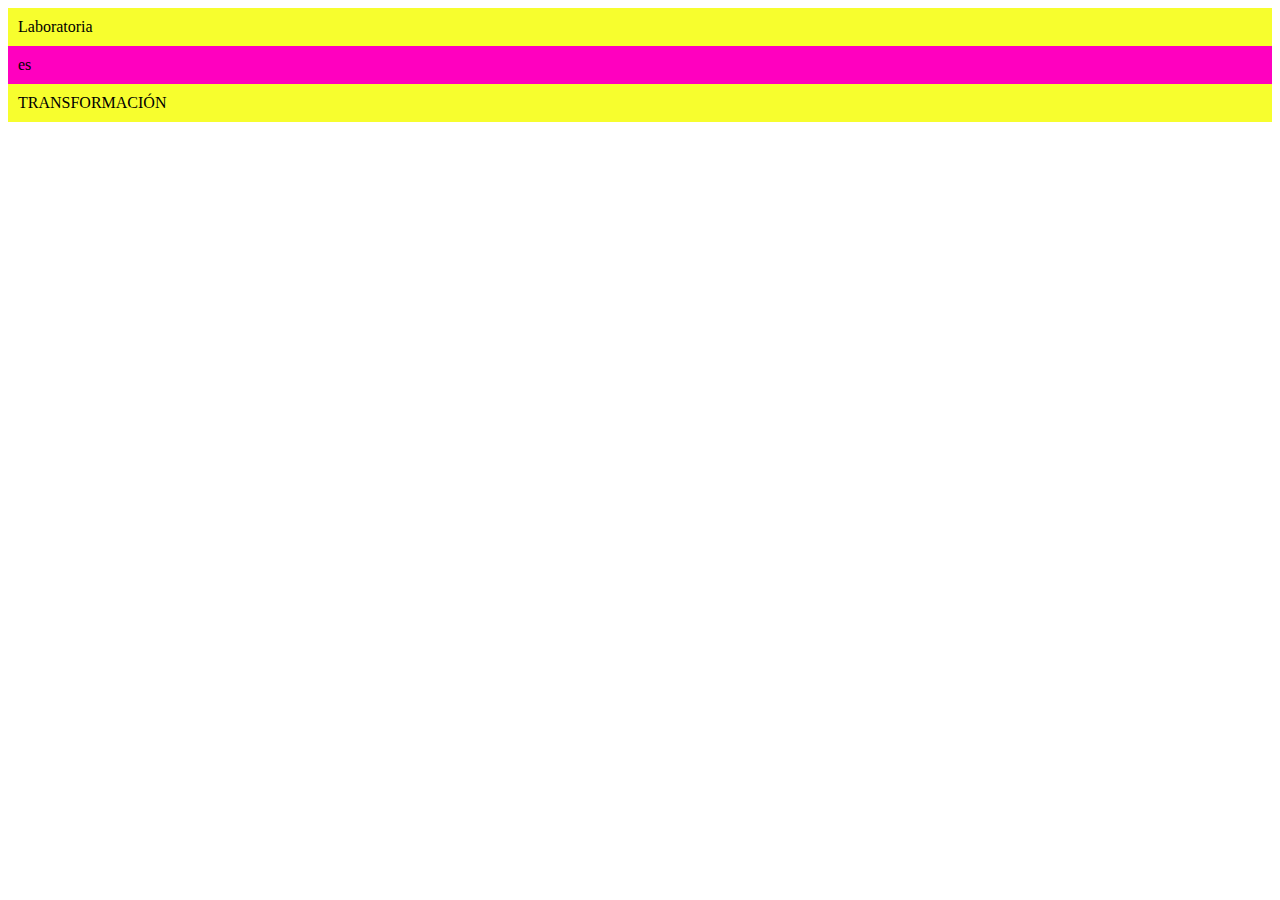
<file: bandera1/index.html>
<!DOCTYPE html>
<html>
<head>
	<link rel="stylesheet" type="text/css" href="css/main.css">
    <meta charset="UTF-8">
    <title> Bandera 1</title>
<head>
<body>
 <div>
 	<p class="yellow">Laboratoria</p>
 	<p class="pink">es</p>
 	<p class="amarillo">TRANSFORMACIÓN</p>
 </div>
</body>
</html>
</file>
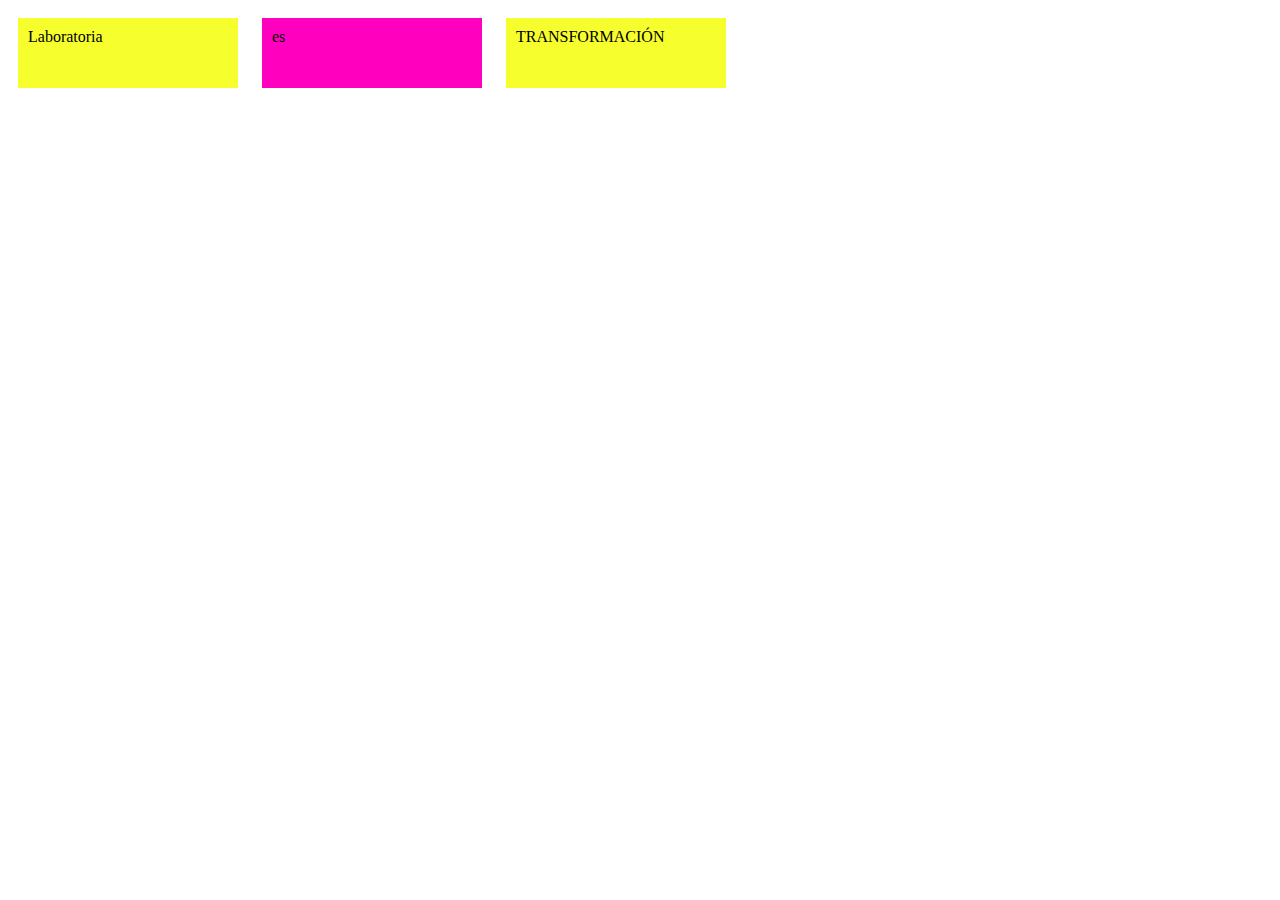
<file: bandera3/index.html>
<!DOCTYPE html>
<html>
<head>
	<link rel="stylesheet" type="text/css" href="css/main.css">
    <meta charset="UTF-8">
    <title> Bandera 3</title>
<head>
<body>
 <div>
 	<p class="yellow">Laboratoria</p>
 	<p class="pink">es</p>
 	<p class="amarillo">TRANSFORMACIÓN</p>
 </div>
</body>
</html>
</file>
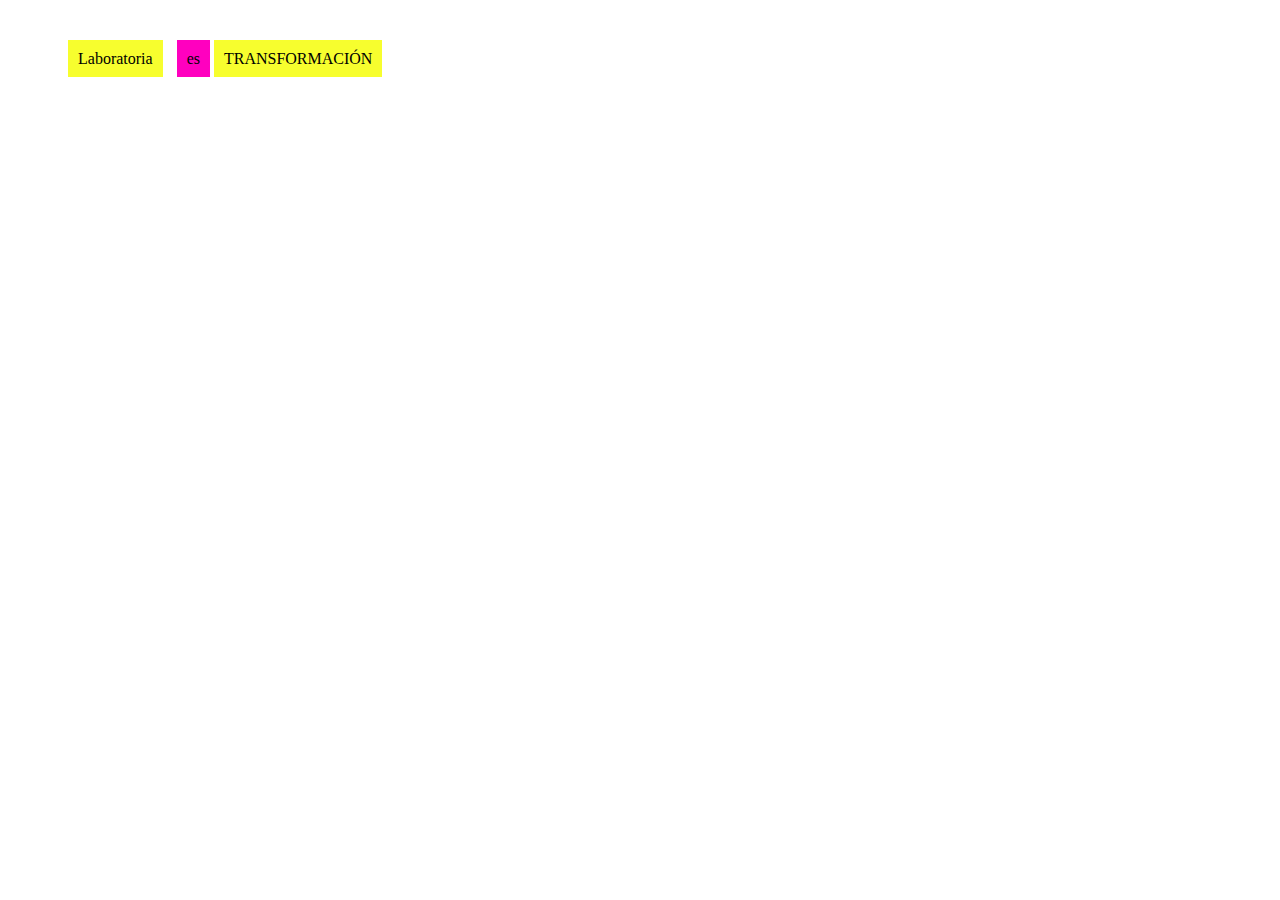
<file: bandera4/index.html>
<!DOCTYPE html>
<html>
<head>
	<link rel="stylesheet" type="text/css" href="css/main.css">
    <meta charset="UTF-8">
    <title> Bandera 4</title>
<head>
<body>
 <div>
 	<p class="yellow">Laboratoria</p>
 	<p class="pink">es</p>
 	<p class="amarillo">TRANSFORMACIÓN</p>
 </div>
</body>
</html>
</file>
<file: bandera1/css/main.css>
.yellow{
	background: #F7FE2E;
	padding: 10px;
	margin:0;

}
.pink{
	background: #FF00BF;
	padding: 10px;
	margin:0;
}
.amarillo{
	background: #F7FE2E;
	padding: 10px;
	margin:0;
}
</file>
<file: bandera3/css/main.css>
.yellow{
	background: #F7FE2E;
	padding: 10px;
	margin:10px;
	width: 200px;
	height: 50px;
	display: inline-block;

}
.pink{
	background: #FF00BF;
	padding: 10px;
	margin:10px;
	width: 200px;
	height: 50px;
	display: inline-block;

}
.amarillo{
	background: #F7FE2E;
	padding: 10px;
	margin:10px;
	width: 200px;
	height: 50px;
	display: inline-block;
}
</file>
<file: bandera4/css/main.css>
div{
	margin: 50px;
}
.yellow{
	background: #F7FE2E;
	padding: 10px;
	margin: 10px;
	width: 350px;
	height: 50px;
	display: inline;

}
.pink{
	background: #FF00BF;
	padding: 10px;
	width: 200px;
	height: 50px;
	display: inline;

}
.amarillo{
	background: #F7FE2E;
	padding: 10px;
	width: 200px;
	height: 50px;
	display: inline;
</file>
